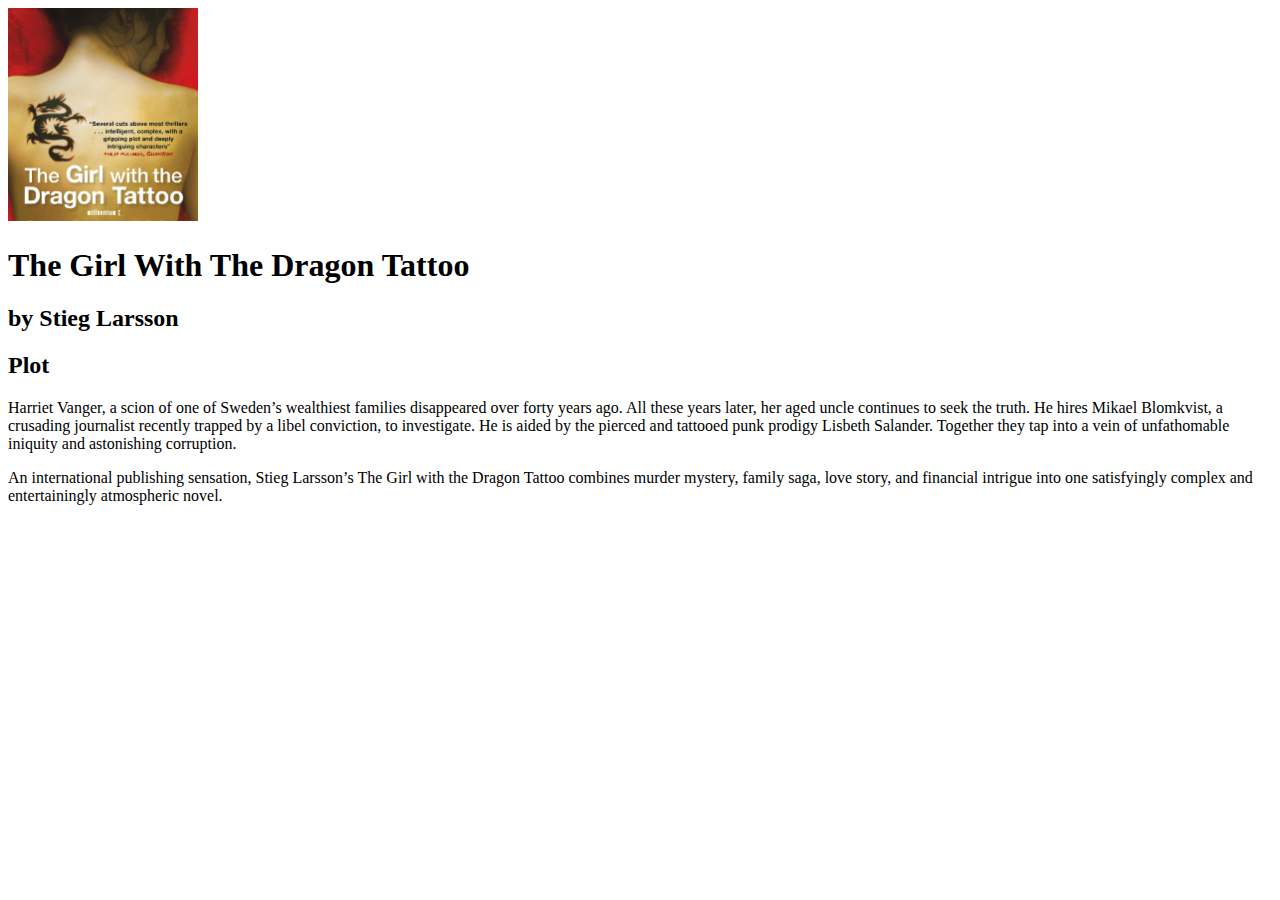
<file: v0.1.0/books/dragon-tattoo.html>
<!DOCTYPE HTML>

<head>
    <meta charset="utf-8">
    <title>The Girl With The Dragon Tattoo</title>
    <link rel="stylesheet" href="..\css\books.css">
</head>

<body>
    <img class="book-cover" src="../images/books/dragon-tattoo.png" alt="dragon-tattoo-img">
    <h1>The Girl With The Dragon Tattoo</h1>
    <h2>by Stieg Larsson</h2>
    <h2>Plot</h2>
    <p>
        Harriet Vanger, a scion of one of Sweden’s wealthiest families disappeared over forty years ago. All these years
        later, her aged uncle continues to seek the truth. He hires Mikael Blomkvist, a crusading journalist recently
        trapped by a libel conviction, to investigate. He is aided by the pierced and tattooed punk prodigy Lisbeth
        Salander. Together they tap into a vein of unfathomable iniquity and astonishing corruption.
    </p>
    <p>
        An international publishing sensation, Stieg Larsson’s The Girl with the Dragon Tattoo combines murder mystery,
        family saga, love story, and financial intrigue into one satisfyingly complex and entertainingly atmospheric
        novel.
    </p>
</body>
</file>
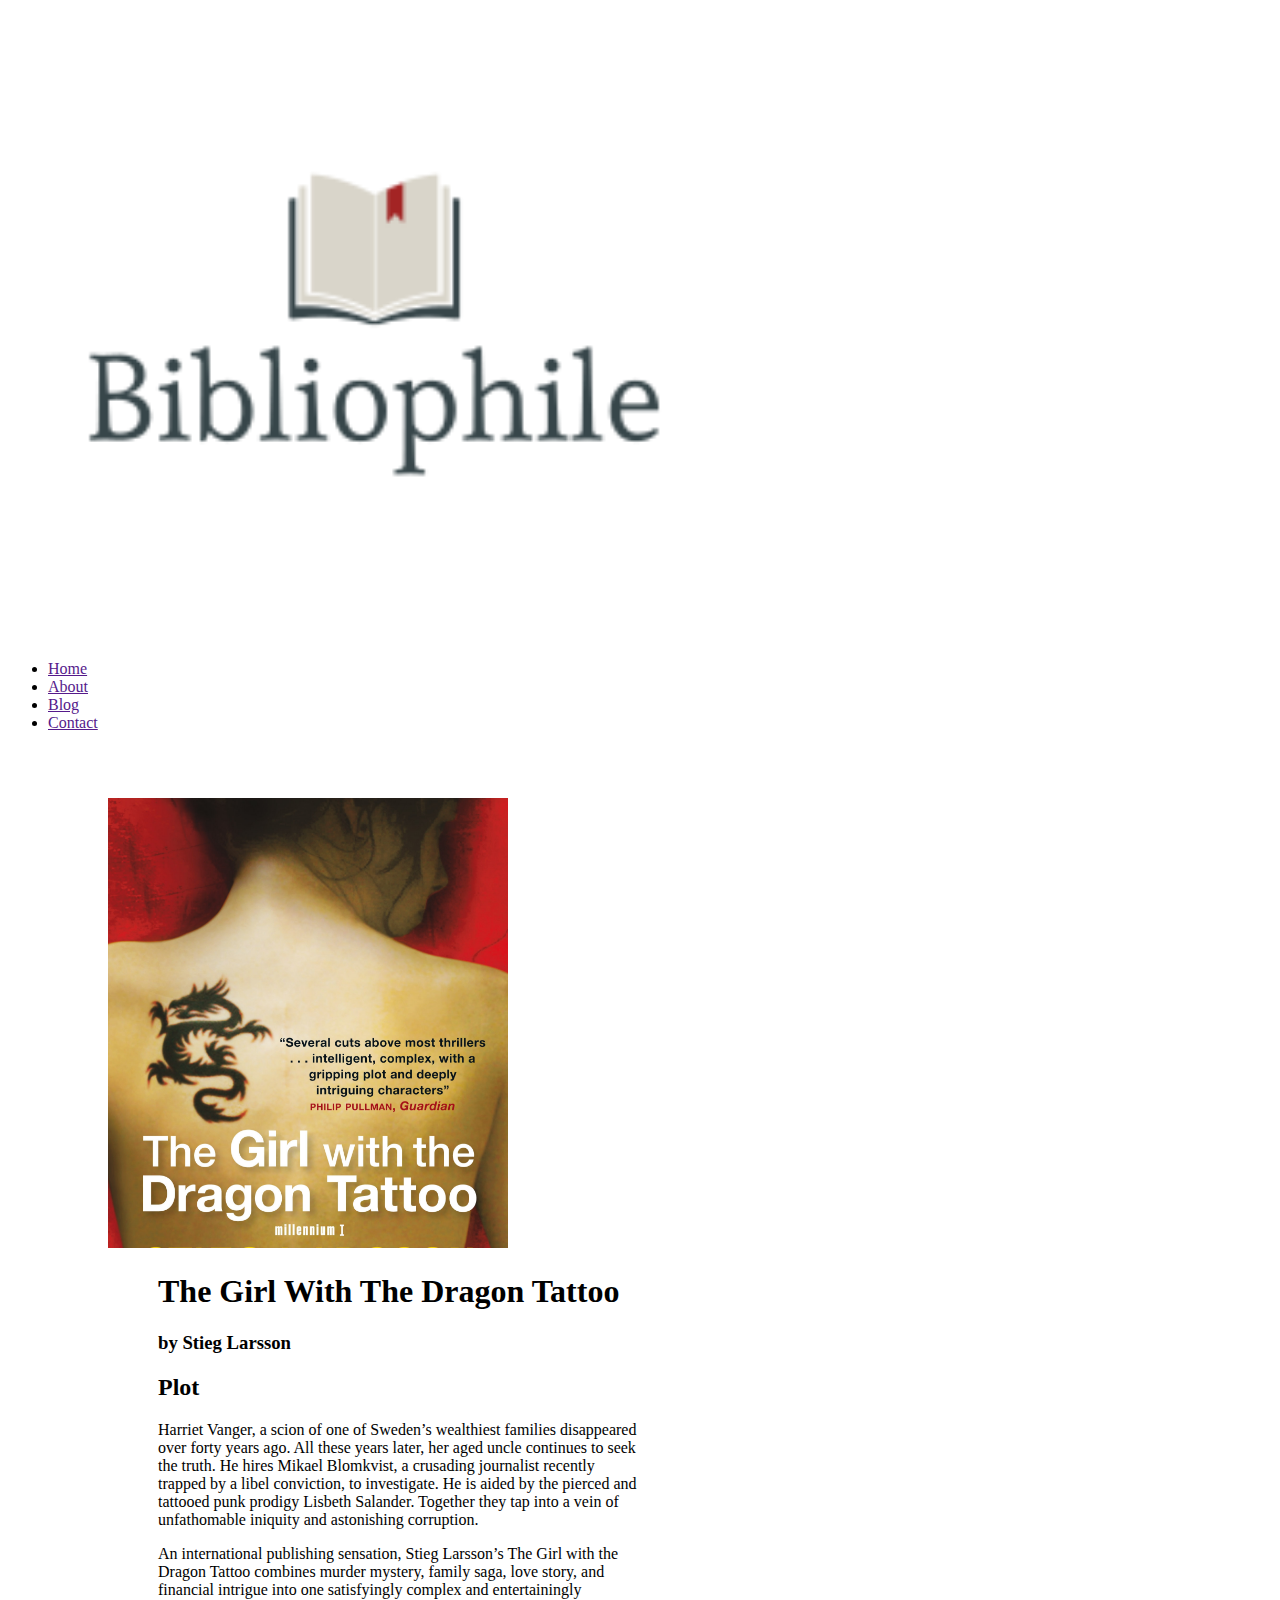
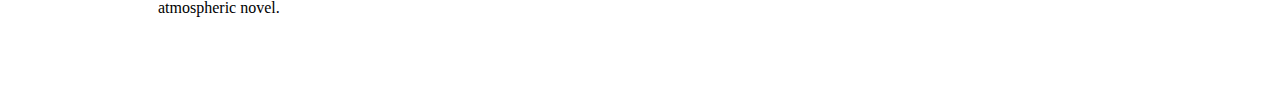
<file: v0.2.0/books/dragon-tattoo.html>
<!DOCTYPE HTML>
<html>

<head>
    <meta charset="utf-8">
    <title>The Girl With The Dragon Tattoo</title>
    <link rel="stylesheet" href="https://cdn.jsdelivr.net/npm/bootstrap@4.5.3/dist/css/bootstrap.min.css"
        integrity="sha384-TX8t27EcRE3e/ihU7zmQxVncDAy5uIKz4rEkgIXeMed4M0jlfIDPvg6uqKI2xXr2" crossorigin="anonymous">
    <link rel="stylesheet" href="../css/books.css">
    <link rel="shortcut icon" href="../favicon.ico">
</head>

<body>
    <section class="title">
        <!-- Navbar -->

        <nav class="navbar navbar-expand-lg navbar-dark bg-info">
            <a class="navbar-brand" href="">
                <img class="logo" src="../images/logo.png" alt="bibliophile-img">
            </a>
            <ul class="navbar-nav ml-auto">
                <li class="nav-item">
                    <a class="nav-link" href="">Home</a>
                </li>
                <li class="nav-item">
                    <a class="nav-link" href="">About</a>
                </li>
                <li class="nav-item">
                    <a class="nav-link" href="">Blog</a>
                </li>
                <li class="nav-item">
                    <a class="nav-link" href="">Contact</a>
                </li>
            </ul>
        </nav>
    </section>

    <section>
        <div class="info media">
            <img class="book-cover" src="../images/books/dragon-tattoo.png" alt="dragon-tattoo-img">
            <div class="details media-body">
                <h1 class="title">The Girl With The Dragon Tattoo</h1>
                <h3 class="author">by Stieg Larsson</h3>
                <h2 class="plot-heading">Plot</h2>
                <p class="plot">
                    Harriet Vanger, a scion of one of Sweden’s wealthiest families disappeared over forty years ago. All
                    these
                    years later, her aged uncle continues to seek the truth. He hires Mikael Blomkvist, a crusading
                    journalist
                    recently trapped by a libel conviction, to investigate. He is aided by the pierced and tattooed punk
                    prodigy
                    Lisbeth Salander. Together they tap into a vein of unfathomable iniquity and astonishing corruption.
                </p>
                <p class="plot">
                    An international publishing sensation, Stieg Larsson’s The Girl with the Dragon Tattoo combines
                    murder
                    mystery, family saga, love story, and financial intrigue into one satisfyingly complex and
                    entertainingly
                    atmospheric novel.
                </p>
            </div>
        </div>
    </section>

</body>

</html>
</file>
<file: v0.2.0/css/books.css>
.logo {
    left: 50px;
    position: relative;
    width: 50%;
}

.book-cover {
    height: 450px;
    width: 400px;
}

.info {
    padding: 50px 100px;
}

.details {
    padding: 0 50px;
}

.plot {
    width: 50%;
}
</file>
